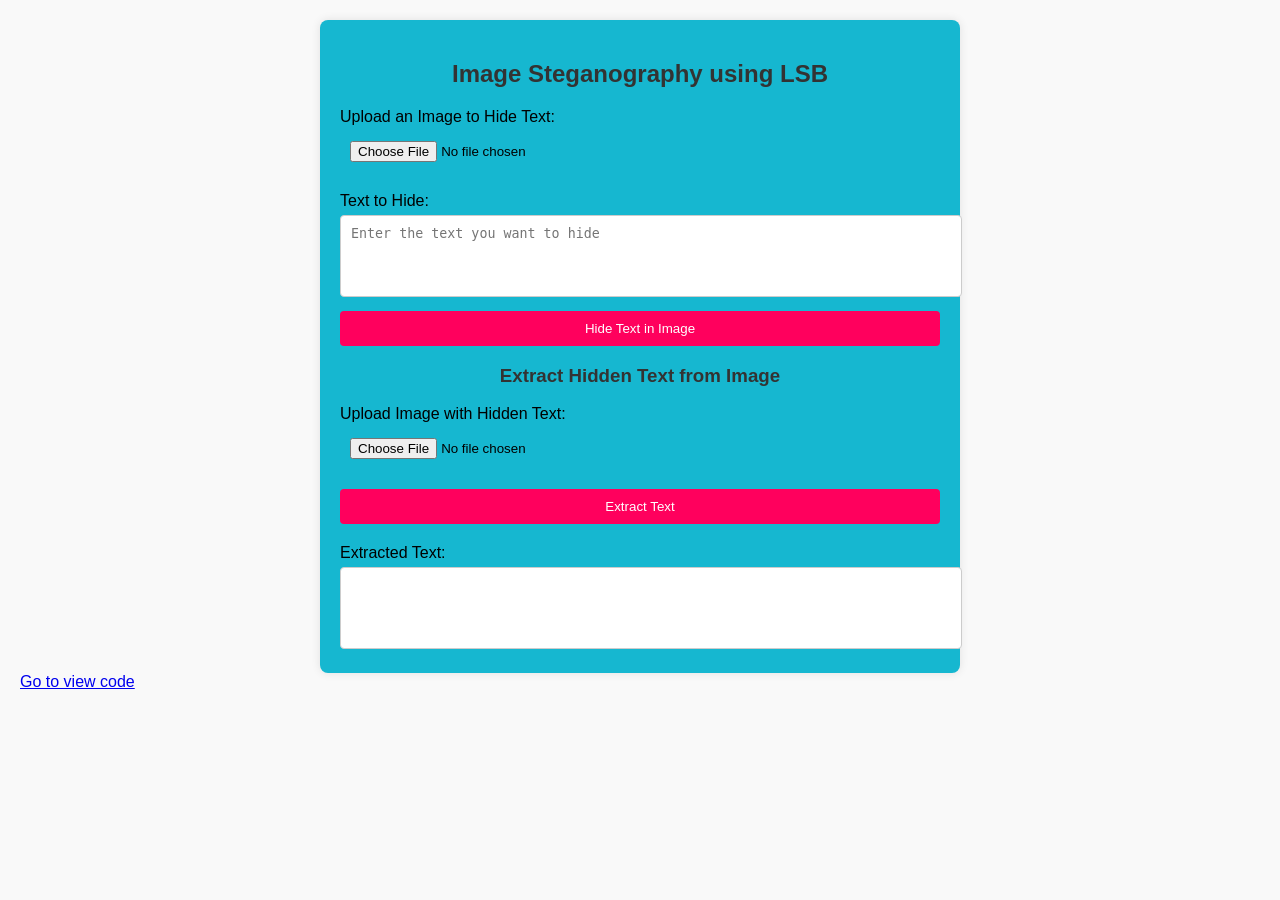
<file: index.html>
<!DOCTYPE html>
<html lang="en">
<head>
    <meta charset="UTF-8">
    <meta name="viewport" content="width=device-width, initial-scale=1.0">
    <title>Image Steganography (LSB)</title>  
    <link rel="stylesheet" href="style.css">
</head>
<body>
    <div class="container">
        <h2>Image Steganography using LSB</h2>

        <!-- Section for hiding text in the image -->
        <div>
            <label for="fileInput">Upload an Image to Hide Text:</label>
            <input type="file" id="fileInput" accept="image/*">
        </div>

        <div>
            <label for="textToHide">Text to Hide:</label>
            <textarea id="textToHide" rows="4" placeholder="Enter the text you want to hide"></textarea>
        </div>

        <button id="hideTextBtn">Hide Text in Image</button>
        <button id="downloadBtn" style="display:none;">Download Image with Hidden Text</button>

        <!-- Section for extracting hidden text from an image -->
        <h3>Extract Hidden Text from Image</h3>
        <div>
            <label for="extractFileInput">Upload Image with Hidden Text:</label>
            <input type="file" id="extractFileInput" accept="image/*">
        </div>

        <button id="extractTextBtn">Extract Text</button>

        <div class="result">
            <label for="extractedText">Extracted Text:</label>
            <textarea id="extractedText" rows="4" readonly></textarea>
        </div>

        <canvas id="canvas" style="display:none;"></canvas>
    </div>
    <a href="code.html" class="custom-button" target="_blank">Go to view code</a>

    <script src="script.js"></script>
</body>
</html>
</file>
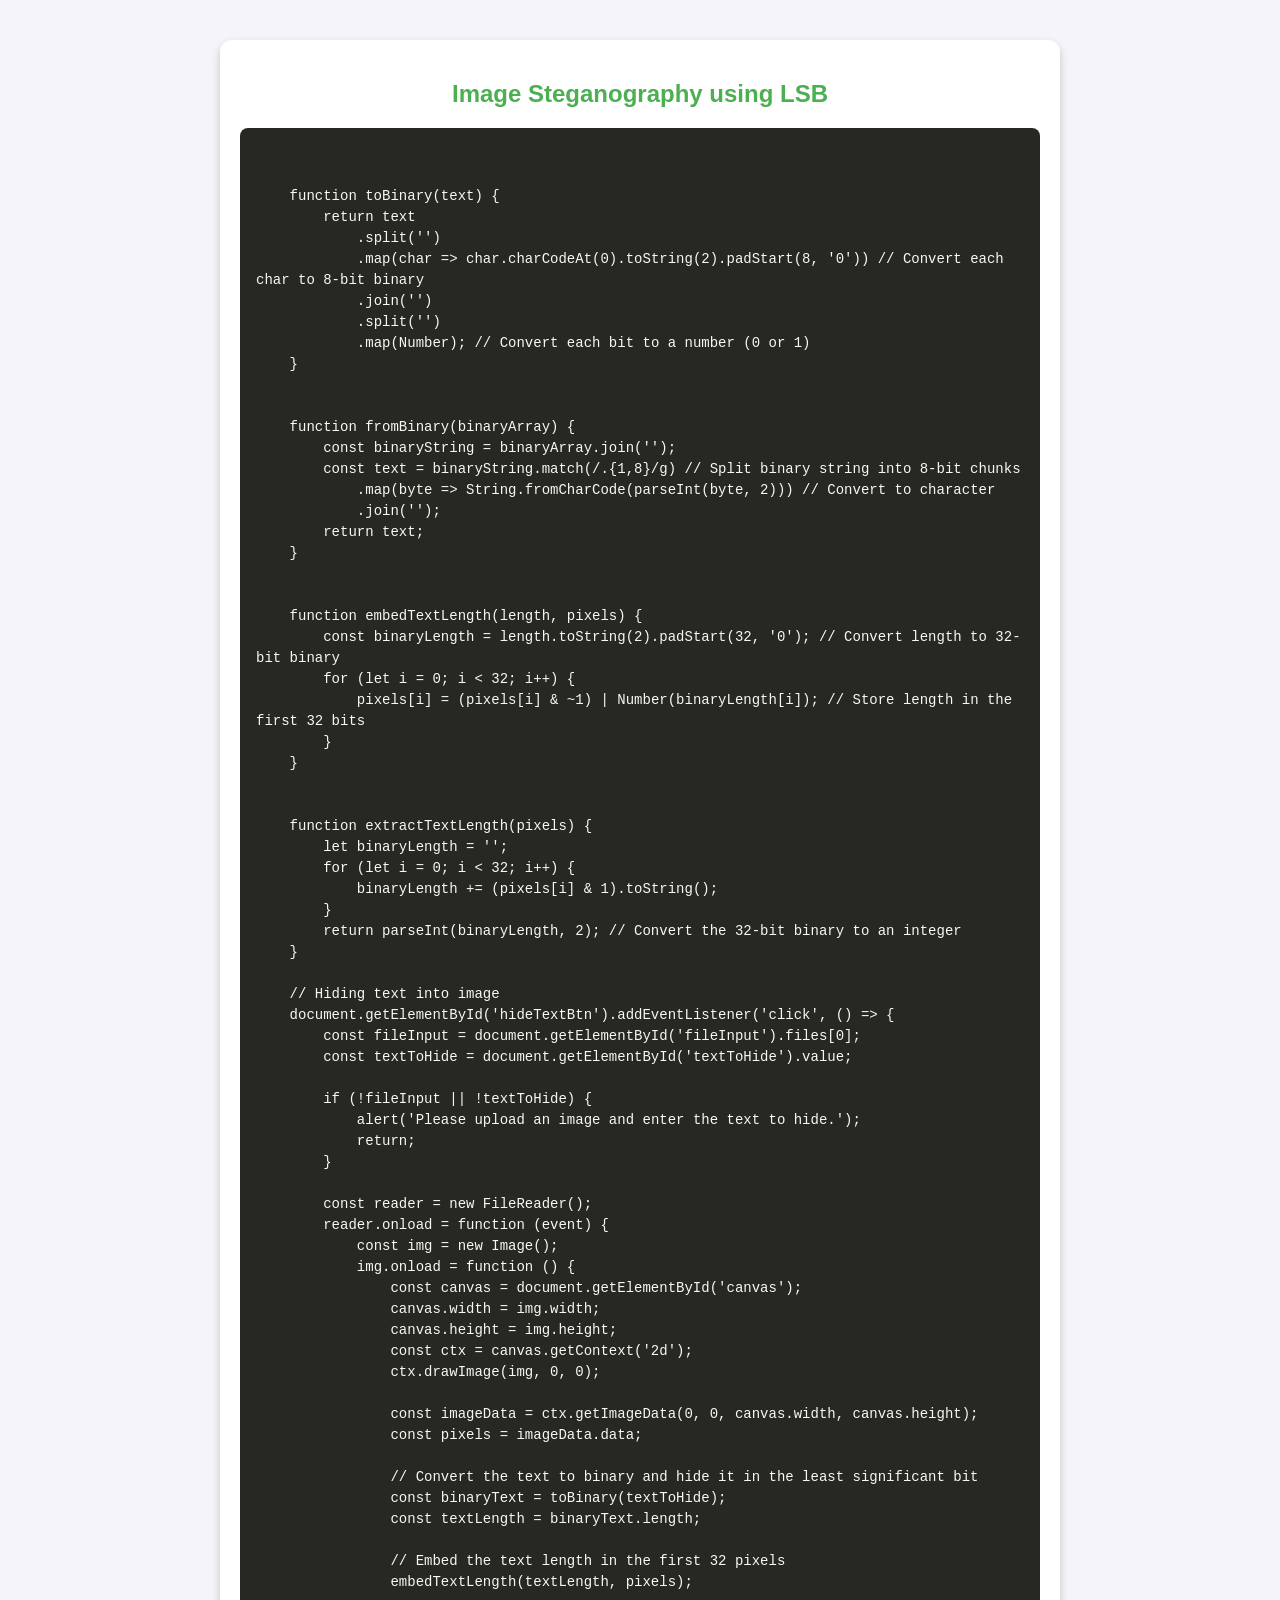
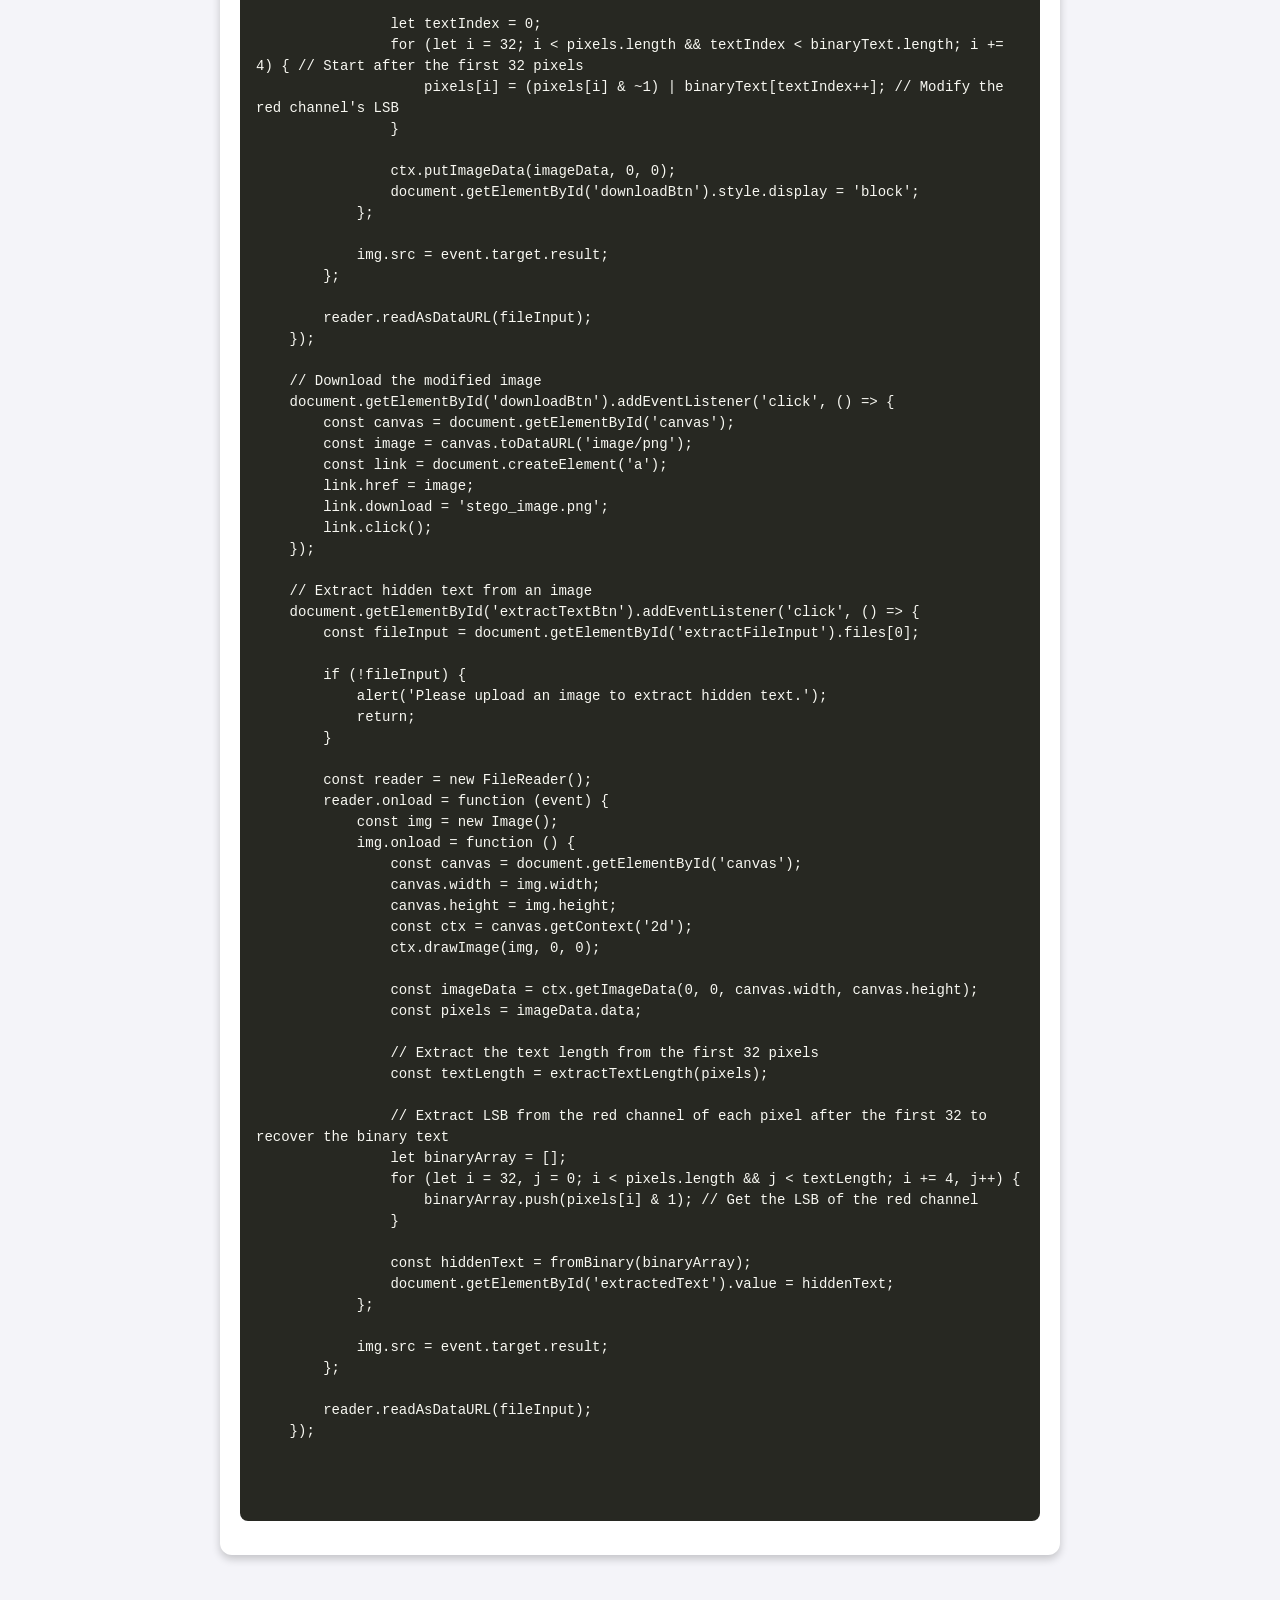
<file: code.html>
<!DOCTYPE html>
<html lang="en">
<head>
    <meta charset="UTF-8" />
    <meta name="viewport" content="width=device-width, initial-scale=1.0" />
    <title>Caesar Cipher Code</title>
    <style>
        body {
            font-family: Arial, sans-serif;
            background-color: #f4f4f9;
            margin: 0;
            padding: 20px;
            color: #333;
        }

        .container {
            background-color: #fff;
            padding: 20px;
            border-radius: 12px;
            box-shadow: 0 4px 8px rgba(0, 0, 0, 0.2);
            width: 100%;
            max-width: 800px;
            overflow-x: auto;
            margin: 20px auto;
        }

        h2 {
            text-align: center;
            color: #4CAF50;
        }

        pre {
            background-color: #272822;
            color: #f8f8f2;
            padding: 16px;
            border-radius: 8px;
            overflow-x: auto;
            font-size: 14px;
            line-height: 1.5;
            white-space: pre-wrap;
        }

        code {
            font-family: 'Courier New', Courier, monospace;
        }
    </style>
</head>
<body>

<div class="container">
    <h2>Image Steganography using LSB</h2>
    <pre>
<code>

    function toBinary(text) {
        return text
            .split('')
            .map(char => char.charCodeAt(0).toString(2).padStart(8, '0')) // Convert each char to 8-bit binary
            .join('')
            .split('')
            .map(Number); // Convert each bit to a number (0 or 1)
    }
    
    
    function fromBinary(binaryArray) {
        const binaryString = binaryArray.join('');
        const text = binaryString.match(/.{1,8}/g) // Split binary string into 8-bit chunks
            .map(byte => String.fromCharCode(parseInt(byte, 2))) // Convert to character
            .join('');
        return text;
    }
    
    
    function embedTextLength(length, pixels) {
        const binaryLength = length.toString(2).padStart(32, '0'); // Convert length to 32-bit binary
        for (let i = 0; i < 32; i++) {
            pixels[i] = (pixels[i] & ~1) | Number(binaryLength[i]); // Store length in the first 32 bits
        }
    }
    
    
    function extractTextLength(pixels) {
        let binaryLength = '';
        for (let i = 0; i < 32; i++) {
            binaryLength += (pixels[i] & 1).toString(); 
        }
        return parseInt(binaryLength, 2); // Convert the 32-bit binary to an integer
    }
    
    // Hiding text into image
    document.getElementById('hideTextBtn').addEventListener('click', () => {
        const fileInput = document.getElementById('fileInput').files[0];
        const textToHide = document.getElementById('textToHide').value;
    
        if (!fileInput || !textToHide) {
            alert('Please upload an image and enter the text to hide.');
            return;
        }
    
        const reader = new FileReader();
        reader.onload = function (event) {
            const img = new Image();
            img.onload = function () {
                const canvas = document.getElementById('canvas');
                canvas.width = img.width;
                canvas.height = img.height;
                const ctx = canvas.getContext('2d');
                ctx.drawImage(img, 0, 0);
    
                const imageData = ctx.getImageData(0, 0, canvas.width, canvas.height);
                const pixels = imageData.data;
    
                // Convert the text to binary and hide it in the least significant bit
                const binaryText = toBinary(textToHide);
                const textLength = binaryText.length;
    
                // Embed the text length in the first 32 pixels
                embedTextLength(textLength, pixels);
    
                let textIndex = 0;
                for (let i = 32; i < pixels.length && textIndex < binaryText.length; i += 4) { // Start after the first 32 pixels
                    pixels[i] = (pixels[i] & ~1) | binaryText[textIndex++]; // Modify the red channel's LSB
                }
    
                ctx.putImageData(imageData, 0, 0);
                document.getElementById('downloadBtn').style.display = 'block';
            };
    
            img.src = event.target.result;
        };
    
        reader.readAsDataURL(fileInput);
    });
    
    // Download the modified image
    document.getElementById('downloadBtn').addEventListener('click', () => {
        const canvas = document.getElementById('canvas');
        const image = canvas.toDataURL('image/png');
        const link = document.createElement('a');
        link.href = image;
        link.download = 'stego_image.png';
        link.click();
    });
    
    // Extract hidden text from an image
    document.getElementById('extractTextBtn').addEventListener('click', () => {
        const fileInput = document.getElementById('extractFileInput').files[0];
    
        if (!fileInput) {
            alert('Please upload an image to extract hidden text.');
            return;
        }
    
        const reader = new FileReader();
        reader.onload = function (event) {
            const img = new Image();
            img.onload = function () {
                const canvas = document.getElementById('canvas');
                canvas.width = img.width;
                canvas.height = img.height;
                const ctx = canvas.getContext('2d');
                ctx.drawImage(img, 0, 0);
    
                const imageData = ctx.getImageData(0, 0, canvas.width, canvas.height);
                const pixels = imageData.data;
    
                // Extract the text length from the first 32 pixels
                const textLength = extractTextLength(pixels);
    
                // Extract LSB from the red channel of each pixel after the first 32 to recover the binary text
                let binaryArray = [];
                for (let i = 32, j = 0; i < pixels.length && j < textLength; i += 4, j++) {
                    binaryArray.push(pixels[i] & 1); // Get the LSB of the red channel
                }
    
                const hiddenText = fromBinary(binaryArray);
                document.getElementById('extractedText').value = hiddenText;
            };
    
            img.src = event.target.result;
        };
    
        reader.readAsDataURL(fileInput);
    });
    
</code>
    </pre>
</div>

</body>
</html>
</file>
<file: style.css>
body {
    font-family: Arial, sans-serif;
    background-color: #f9f9f9;
    margin: 0;
    padding: 20px;
}

h2, h3 {
    text-align: center;
    color: #333;
}

.container {
    max-width: 600px;
    margin: 0 auto;
    padding: 20px;
    background: #16b7d0;
    border-radius: 8px;
    box-shadow: 0 0 10px rgba(0, 0, 0, 0.1);
}

label {
    display: block;
    margin: 10px 0 5px;
}

textarea {
    width: 100%;
    padding: 10px;
    border: 1px solid #ccc;
    border-radius: 4px;
    resize: none;
}

input[type="file"] {
    padding: 10px;
    margin-bottom: 10px;
}

button {
    background-color: #ff005d;
    color: white;
    padding: 10px;
    border: none;
    border-radius: 4px;
    cursor: pointer;
    margin-top: 10px;
    width: 100%;
}

button:hover {
    background-color: #0056b3;
}

.result {
    margin-top: 20px;
}
</file>
